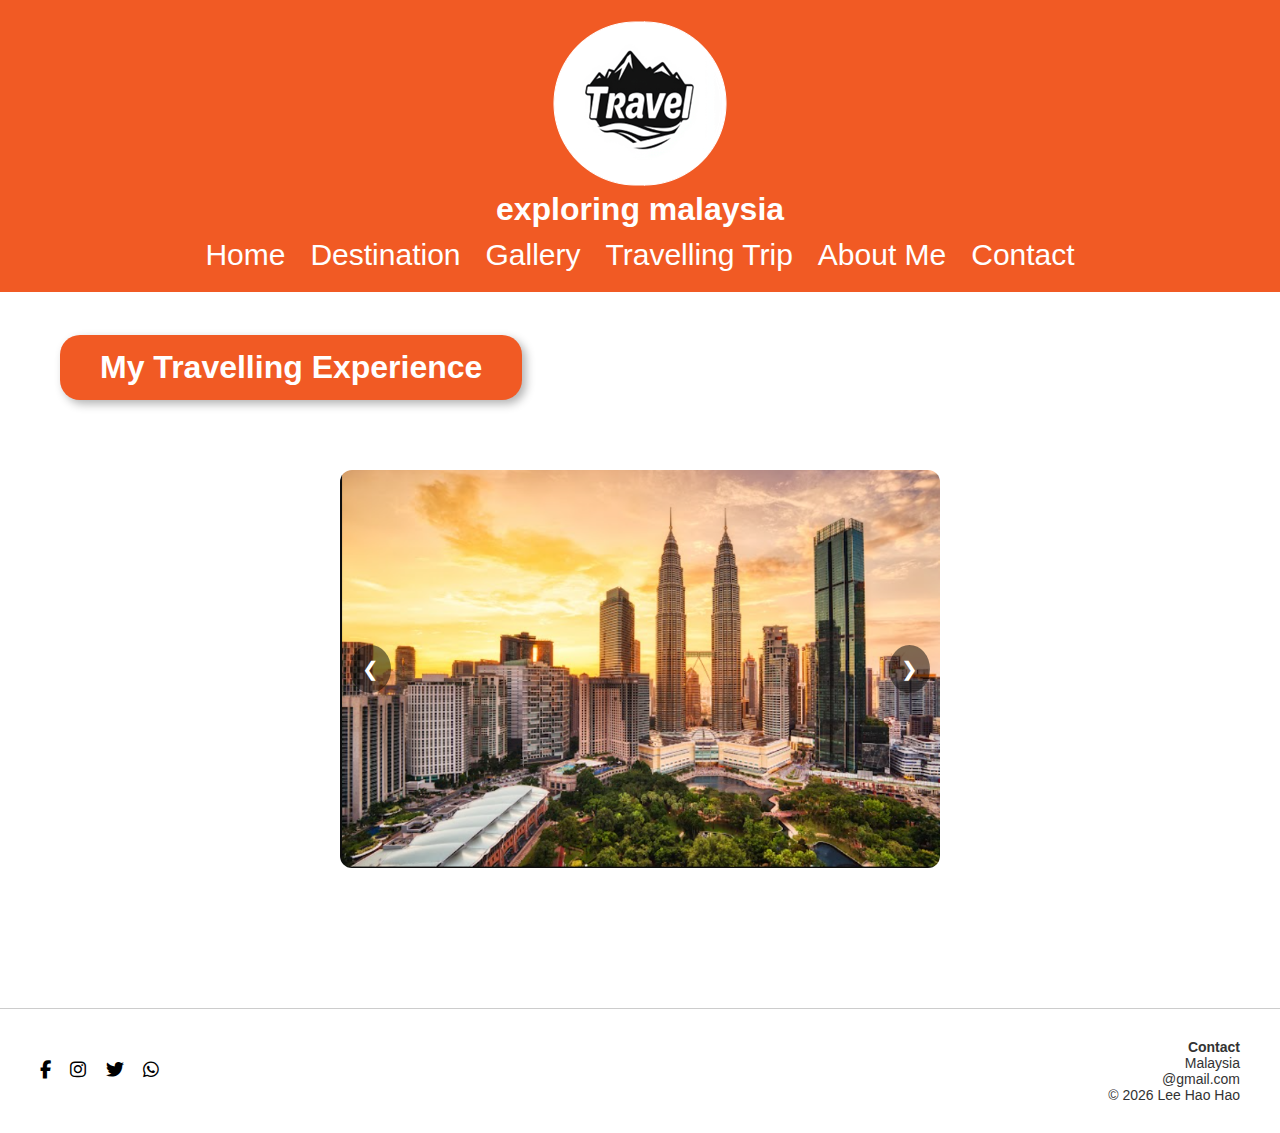
<file: index.html>
<!DOCTYPE html>
<html lang="en">
<head>
  <meta charset="UTF-8" />
    <title>Exploring Malaysia</title>
  <link rel="stylesheet" href="style.css" />
  <!-- Font Awesome for social icons -->
  <link
    rel="stylesheet"
    href="https://cdnjs.cloudflare.com/ajax/libs/font-awesome/6.5.1/css/all.min.css"
  />
</head>
<body>

  <!-- Header -->
  <header class="header">
    <div class="logo">
       <img src="Logo2.png" alt="logo">
      <h1>Exploring Malaysia</h1>
    </div>

    <nav class="nav">
        <a href="index.html">Home</a>
      <a href="Destination.html">Destination</a>
      <a href="Gallery.html">Gallery</a>
      <a href="Travelling trip.html">Travelling Trip</a>
      <a href="About me.html">About Me</a>
      <a href="Contact.html">Contact</a>

    </nav>
  </header>

  <!-- Main Content -->
  <main class="main">
    <section class="intro">
    <h2 class="page-title">My Travelling Experience</h2>
    </section>

    <section class="places">
      
    <div class="slideshow-container">
   
    <img class="slide"src="img1.png">
    <img class="slide"src="img2.png">
    <img class="slide" src="img3.png">
    <img class="slide" src="img4.png">

     <button class="prev" onclick="changeSlide(-1)">❮</button>
    <button class="next" onclick="changeSlide(1)">❯</button>
            </div>
    </section>
  </main>

  <!-- Footer -->
  <footer class="footer">
    <div class="social">
      <i class="fab fa-facebook-f"></i>
      <i class="fab fa-instagram"></i>
      <i class="fab fa-twitter"></i>
      <i class="fab fa-whatsapp"></i>
    </div>

    <div class="contact">
      <p><strong>Contact</strong></p>
      <p>Malaysia</p>
      <p>@gmail.com</p>
      <p>© 2026 Lee Hao Hao</p>
    </div>
  </footer>



  <script src="script.js"></script>
</body>
</html>
</file>
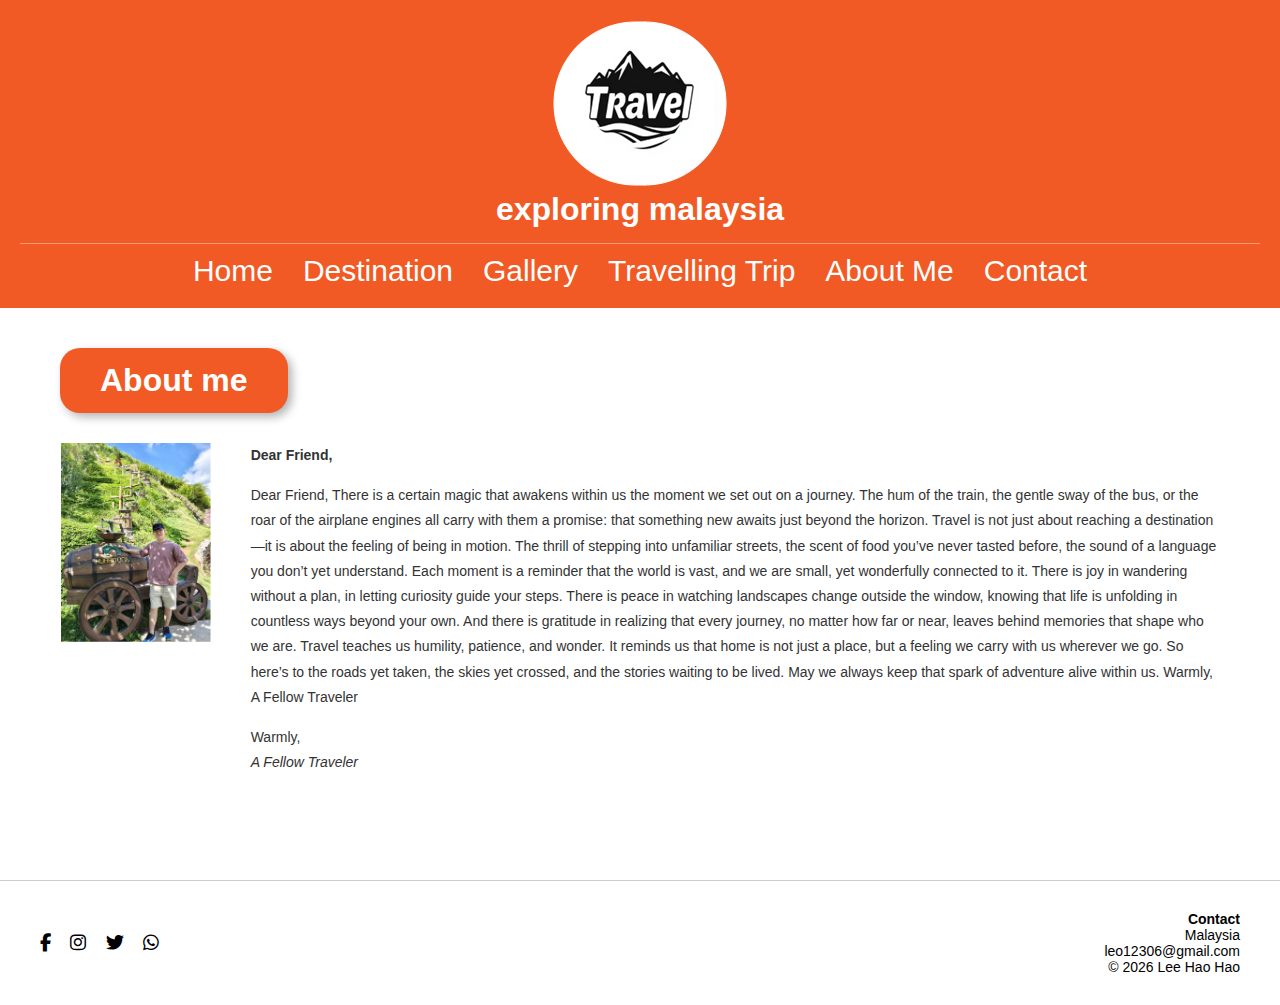
<file: About me.html>
<!DOCTYPE html>
<html lang="en">
<head>
  <meta charset="UTF-8">
  <title>About Me - Exploring Malaysia</title>

  <!-- Font Awesome -->
  <link
    rel="stylesheet"
    href="https://cdnjs.cloudflare.com/ajax/libs/font-awesome/6.5.1/css/all.min.css"
  >

  <link rel="stylesheet" href="style5.css">
</head>
<body>

  <!-- Header -->
  <header class="header">
    <div class="logo">
       <img src="Logo2.png" alt="logo">
      <h1>Exploring Malaysia</h1>
    </div>


    <nav class="nav">
      <a href="index.html">Home</a>
      <a href="Destination.html">Destination</a>
      <a href="Gallery.html">Gallery</a>
      <a href="Travelling trip.html">Travelling Trip</a>
      <a href="About me.html">About Me</a>
      <a href="Contact.html">Contact</a>
    </nav>
  </header>

  <!-- Main -->
  <main class="main">
    <h2 class="page-title">About me</h2>

    <section class="about">
      <div class="about-image">
        <img src="About me.png" alt="Traveler photo">
      </div>

      <div class="about-text">
        <p><strong>Dear Friend,</strong></p>

        <p>
         Dear Friend,
There is a certain magic that awakens within us the moment we set out on a journey. The hum of the train, the gentle sway of the bus, or the roar of the airplane engines all carry with them a promise: that something new awaits just beyond the horizon.
Travel is not just about reaching a destination—it is about the feeling of being in motion. The thrill of stepping into unfamiliar streets, the scent of food you’ve never tasted before, the sound of a language you don’t yet understand. Each moment is a reminder that the world is vast, and we are small, yet wonderfully connected to it.
There is joy in wandering without a plan, in letting curiosity guide your steps. There is peace in watching landscapes change outside the window, knowing that life is unfolding in countless ways beyond your own. And there is gratitude in realizing that every journey, no matter how far or near, leaves behind memories that shape who we are.
Travel teaches us humility, patience, and wonder. It reminds us that home is not just a place, but a feeling we carry with us wherever we go.
So here’s to the roads yet taken, the skies yet crossed, and the stories waiting to be lived. May we always keep that spark of adventure alive within us.
Warmly,
A Fellow Traveler
        </p>

        <p>
          Warmly,<br>
          <em>A Fellow Traveler</em>
        </p>
      </div>
    </section>
  </main>

  <!-- Footer -->
  <footer class="footer">
    <div class="social">
      <i class="fab fa-facebook-f"></i>
      <i class="fab fa-instagram"></i>
      <i class="fab fa-twitter"></i>
      <i class="fab fa-whatsapp"></i>
    </div>

    <div class="contact">
      <p><strong>Contact</strong></p>
      <p>Malaysia</p>
      <p>leo12306@gmail.com</p>
      <p>© 2026 Lee Hao Hao</p>
    </div>
  </footer>

</body>
</html>
</file>
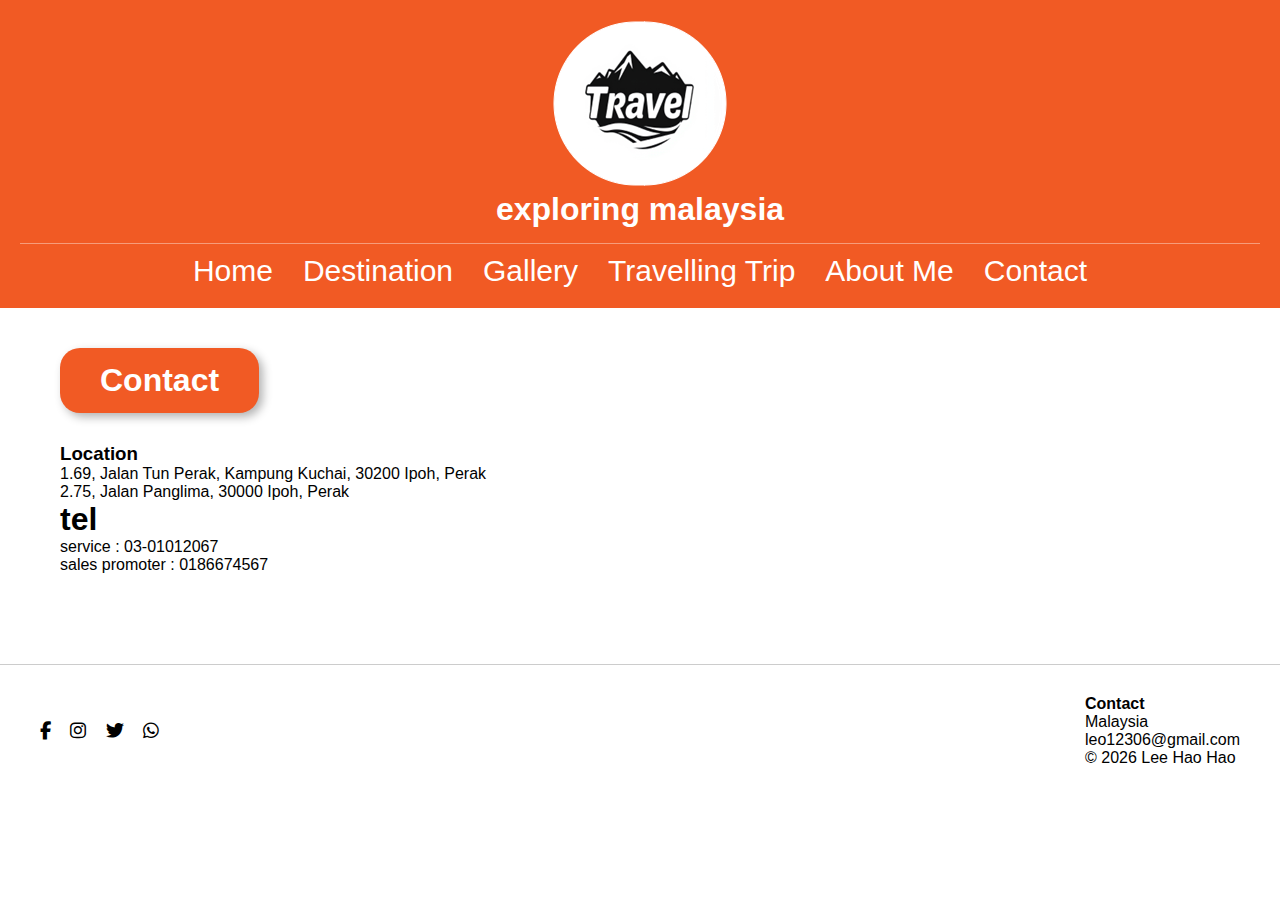
<file: Contact.html>
<!DOCTYPE html>
<html lang="en">
<head>
  <meta charset="UTF-8">
    <title>Contact - Exploring Malaysia</title>

  <!-- Font Awesome -->
  <link
    rel="stylesheet"
    href="https://cdnjs.cloudflare.com/ajax/libs/font-awesome/6.5.1/css/all.min.css"
  >

  <link rel="stylesheet" href="style4.css">
</head>
<body>

 <!-- Header -->
  <header class="header">
    <div class="logo">
       <img src="Logo2.png" alt="logo">
      <h1>Exploring Malaysia</h1>
    </div>

    <nav class="nav">
      <a href="index.html">Home</a>
      <a href="Destination.html">Destination</a>
      <a href="Gallery.html">Gallery</a>
      <a href="Travelling trip.html">Travelling Trip</a>
      <a href="About me.html">About Me</a>
      <a href="Contact.html">Contact</a>

  </header>

  <!-- Main -->
  <main class="main">
    <h2 class="page-title">Contact</h2>

    <section class="contact-info">
      <div class="location">
        <h3>Location</h3>
        <p>1.69, Jalan Tun Perak, Kampung Kuchai, 30200 Ipoh, Perak</p>
        <p>2.75, Jalan Panglima, 30000 Ipoh, Perak</p>
      </div>

      <div class="phone">
        <h3 class="tel-title">tel</h3>
        <p>service : 03-01012067</p>
        <p>sales promoter : 0186674567</p>
      </div>
    </section>
  </main>

  <!-- Footer -->
  <footer class="footer">
    <div class="social">
      <i class="fab fa-facebook-f"></i>
      <i class="fab fa-instagram"></i>
      <i class="fab fa-twitter"></i>
      <i class="fab fa-whatsapp"></i>
    </div>

    <div class="contact-footer">
      <p><strong>Contact</strong></p>
      <p>Malaysia</p>
      <p>leo12306@gmail.com</p>
      <p>© 2026 Lee Hao Hao</p>
    </div>
  </footer>

</body>
</html>
</file>
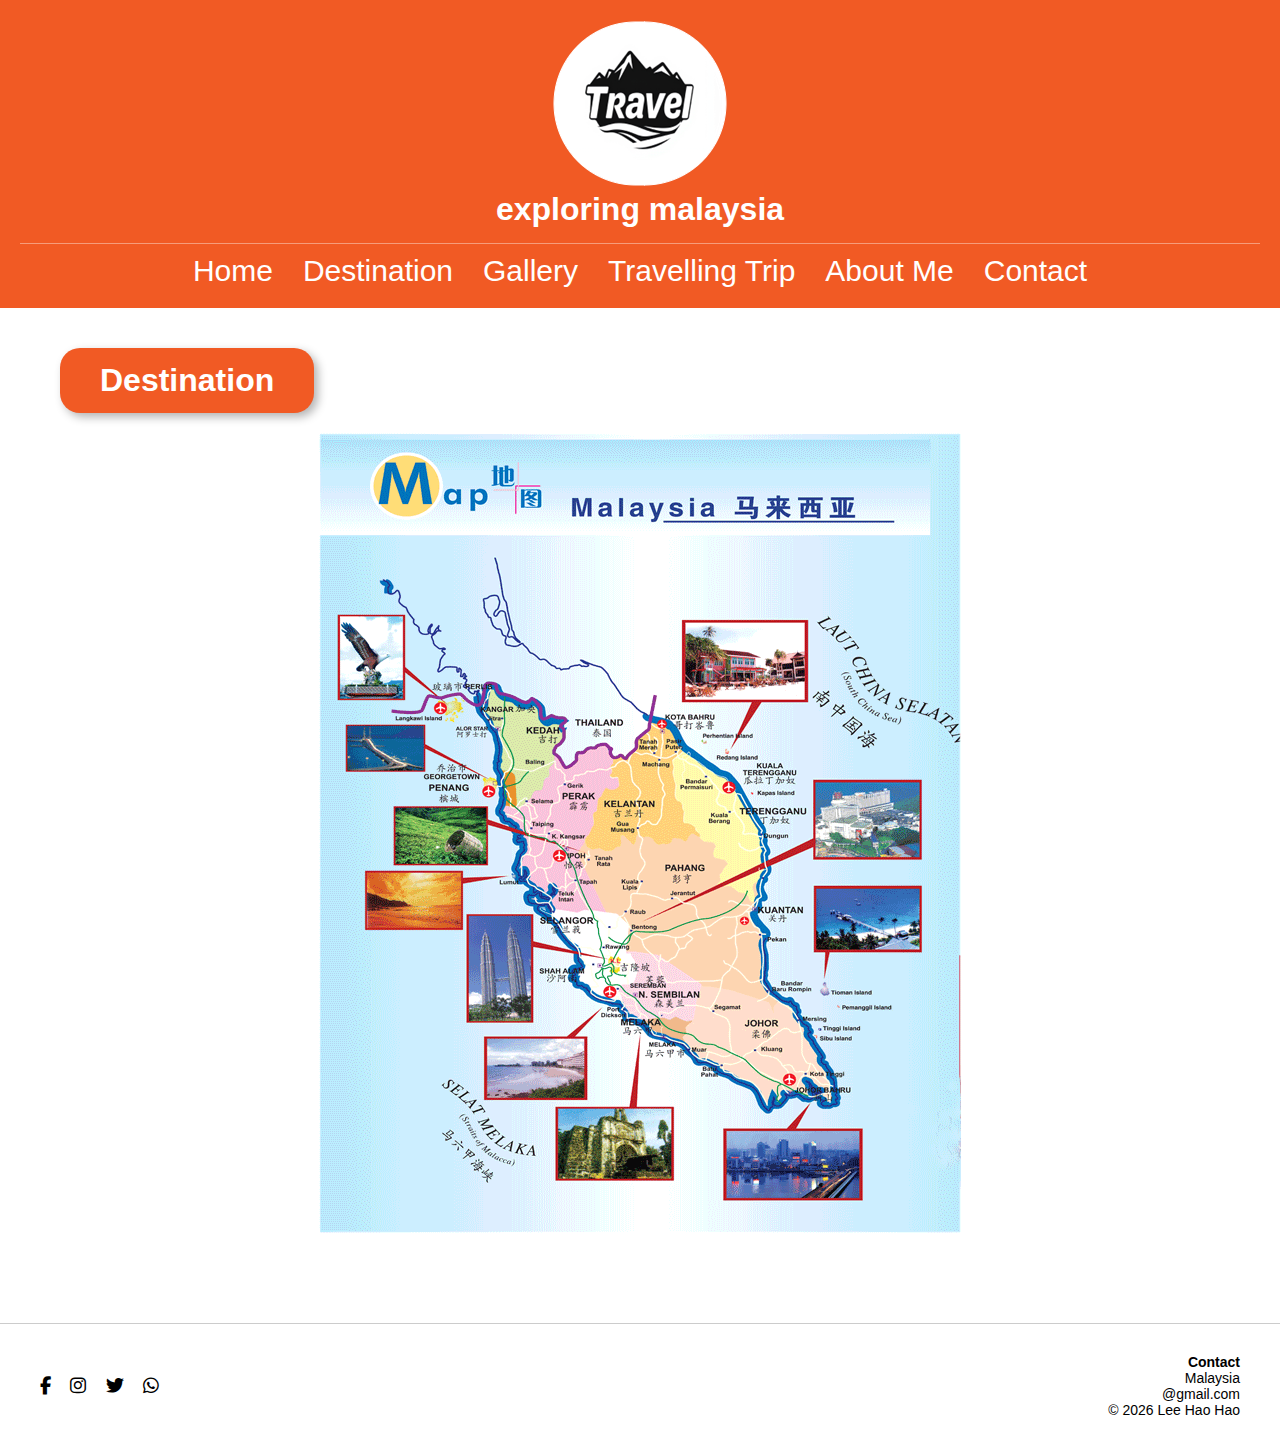
<file: Destination.html>
<!DOCTYPE html>
<html lang="en">
<head>
  <meta charset="UTF-8">
   <title>Destination - Exploring Malaysia</title>

  <!-- Font Awesome for social icons -->
  <link
    rel="stylesheet"
    href="https://cdnjs.cloudflare.com/ajax/libs/font-awesome/6.5.1/css/all.min.css"
  >

  <link rel="stylesheet" href="style3.css">
</head>
<body>

  <!-- Header -->
  <header class="header">

    <div class="header-top">
       <div class="logo">
        <img src="Logo2.png" alt="logo">
      <h1 class="site-title">Exploring Malaysia</h1>

     
      </div>
    </div>
    

    <nav class="nav">
      <a href="index.html">Home</a>
      <a href="Destination.html">Destination</a>
      <a href="Gallery.html">Gallery</a>
      <a href="Travelling trip.html">Travelling Trip</a>
      <a href="About me.html">About Me</a>
      <a href="Contact.html">Contact</a>

    </nav>
  </header>

  <!-- Main -->
  <main class="main">
  <h2 class="page-title">Destination</h2>
    <section class="map-section">
      <img
        src="pic1.gif"
        alt="Malaysia Map"
      >
    </section>
  </main>

  <!-- Footer -->
  <footer class="footer">
    <div class="social">
      <i class="fab fa-facebook-f"></i>
      <i class="fab fa-instagram"></i>
      <i class="fab fa-twitter"></i>
      <i class="fab fa-whatsapp"></i>
    </div>

    <div class="contact">
      <p><strong>Contact</strong></p>
      <p>Malaysia</p>
      <p>@gmail.com</p>
      <p>© 2026 Lee Hao Hao</p>
    </div>
  </footer>

</body>
</html>
</file>
<file: style.css>
* {
  margin: 0;
  padding: 0;
  box-sizing: border-box;
  font-family: Arial, sans-serif;
}

/* Header */
.header {
  background-color: #f15a24;
  color: white;
  padding: 20px;
  text-align: center;
}

.logo h1 {
  text-transform: lowercase;
  margin-bottom: 10px;
}

.nav {
  display: flex;
  justify-content: center;
  gap: 25px;
}

.nav a {
  color: white;
  text-decoration: none;
  font-size: 30px;
}

.nav a:hover {
  text-decoration: underline;
}
.slideshow-container {
  position: relative;
  max-width: 600px;
  margin:40px auto;
  display: flex;
  justify-content: center;
  align-items: center;
}

.slide {
  width: 100%;         /* Full container width */
  display: none;
  border-radius: 12px;
}
}

.slide {
  width: 50%;
  display: none;
}

.prev, .next {
  position: absolute;
  top: 50%;
  transform: translateY(-50%);
  background: rgba(0,0,0,0.5);
  color: white;
  border: none;
  padding: 12px;
  cursor: pointer;
  font-size: 20px;
  border-radius:50%;
}

.prev { left: 10px; }
.next { right: 10px; }



/* Main */
.main {
  padding: 40px;
  background-color: white;
}

.intro {
  margin-bottom: 50px;
  color: #555;
   font-size:50px;
}

.places h3 {
  margin-bottom: 15px;
  color: #333;
  font-size:50px;

}

.image-box {
  width: 250px;
  height: 200px;
  background-color: #e0e0e0;
   margin: 0 auto;
}
.page-title {
  margin-bottom: 30px;
  color: #666;
display: inline-block;        /* allows shape */
  margin-bottom: 20px;

  background-color: #f15a24;    /* ORANGE background */
  color: white;                 /* text color */

  padding: 14px 40px;           /* size of the shape */
  border-radius: 20px;          /* rounded shape */

  font-size: 32px;
  font-weight: bold;

  box-shadow: 4px 4px 10px rgba(0, 0, 0, 0.3); /* shadow */
}
 .main {
  padding: 40px 60px;
  background-color: white;
}




/* Footer */
.footer {
  margin-top: 60px;
  padding: 30px 40px;
  border-top: 1px solid #ccc;
  display: flex;
  justify-content: space-between;
  align-items: center;
}

.social i {
  font-size: 18px;
  margin-right: 15px;
  cursor: pointer;
}

.contact {
  text-align: right;
  font-size: 14px;
  color: #333;
}
</file>
<file: style5.css>
* {
  margin: 0;
  padding: 0;
  box-sizing: border-box;
  font-family: Arial, sans-serif;
}

/* Header */
.header {
  background-color: #f15a24;
  color: white;
  padding: 20px;
  text-align: center;
}

.logo h1 {
  text-transform: lowercase;
  margin-bottom: 10px;
}

/* Navigation */
.nav {
  margin-top: 15px;
  display: flex;
  justify-content: center;
  gap: 30px;
  border-top: 1px solid rgba(255,255,255,0.4);
  padding-top: 10px;
}

.nav a {
  color: white;
  text-decoration: none;
  font-size: 30px;
}

.nav a.active {
  text-decoration: underline;
}

/* Main */
.main {
  padding: 40px 60px;
  background-color: white;
}

.page-title {
  margin-bottom: 30px;
  color: #666;
  display: inline-block;        /* allows shape */
  margin-bottom: 30px;

  background-color: #f15a24;    /* ORANGE background */
  color: white;                 /* text color */

  padding: 14px 40px;           /* size of the shape */
  border-radius: 20px;          /* rounded shape */

  font-size: 32px;
  font-weight: bold;

  box-shadow: 4px 4px 10px rgba(0, 0, 0, 0.3); /* shadow */
}

/* About Section */
.about {
  display: flex;
  gap: 40px;
  align-items: flex-start;
}

.about-image img {
  width: 1200px;
  max-width: 100%;
}

.about-text {
  font-size: 14px;
  line-height: 1.8;
  color: #333;
}

.about-text p {
  margin-bottom: 15px;
}

/* Footer */
.footer {
  margin-top: 50px;
  padding: 30px 40px;
  border-top: 1px solid #ccc;
  display: flex;
  justify-content: space-between;
  align-items: center;
}

.social i {
  font-size: 18px;
  margin-right: 15px;
  cursor: pointer;
}

.contact {
  text-align: right;
  font-size: 14px;
}
</file>
<file: style4.css>
* {
  margin: 0;
  padding: 0;
  box-sizing: border-box;
  font-family: Arial, sans-serif;
}

/* ================= HEADER ================= */
.header {
  background-color: #f15a24;
  color: white;
  padding: 20px;
  text-align: center;
}

.logo h1 {
  text-transform: lowercase;
  margin-bottom: 10px;
}

/* ================= NAVIGATION ================= */

.nav {
  margin-top: 15px;
  display: flex;
  justify-content: center;
  gap: 30px;
  border-top: 1px solid rgba(255, 255, 255, 0.4);
  padding-top: 10px;
}

.nav a {
  color: white;
  text-decoration: none;
  font-size: 30px;
}

.nav a.active {
  text-decoration: underline;
}

/* ================= MAIN ================= */

.main {
  padding: 40px 60px;
  background-color: white;
}

.page-title {
  margin-bottom: 30px;
  color: #666;
  display: inline-block;        /* allows shape */
  margin-bottom: 30px;

  background-color: #f15a24;    /* ORANGE background */
  color: white;                 /* text color */

  padding: 14px 40px;           /* size of the shape */
  border-radius: 20px;          /* rounded shape */

  font-size: 32px;
  font-weight: bold;

  box-shadow: 4px 4px 10px rgba(0, 0, 0, 0.3); /* shadow */
}

/* ================= TRIP SECTION (FLEXBOX) ================= */

.trip-flex {
  display: flex;
  flex-wrap: wrap;
  gap: 30px;
}

.trip-card {
  flex: 1 1 48%;
  position: relative;
  overflow: hidden;
}

.trip-card img {
  width: 100%;
  display: block;
}

/* Overlay text */
.overlay {
  position: absolute;
  bottom: 15px;
  left: 15px;
  color: white;
  font-size: 18px;
  background: rgba(0, 0, 0, 0.5);
  padding: 8px 12px;
  border-radius: 4px;
}

/* ================= GALLERY (FLEXBOX) ================= */

.gallery {
  display: flex;
  flex-wrap: wrap;
  gap: 30px;
  align-items: flex-start;
}

.gallery-item {
  flex: 0 0 40%;
}

.gallery-item img {
  width: 100%;
  display: block;
}

.gallery-item h4 {
  margin-top: 10px;
  font-size: 14px;
}

.gallery-text {
  flex: 0 0 55%;
  font-size: 14px;
  line-height: 1.6;
  color: #333;
}

.gallery-text h4 {
  margin-bottom: 10px;
}
.tel-title
{
  font-size: 32px;
  color:black ;
}
/* ================= FOOTER ================= */

.footer {
  margin-top: 50px;
  padding: 30px 40px;
  border-top: 1px solid #ccc;
  display: flex;
  justify-content: space-between;
  align-items: center;
}

.social i {
  font-size: 18px;
  margin-right: 15px;
  cursor: pointer;
}

.contact {
  text-align: right;
  font-size: 14px;
}

/* ================= RESPONSIVE ================= */

@media (max-width: 768px) {

  .main {
    padding: 30px 20px;
  }

  .trip-card {
    flex: 1 1 100%;
  }

  .gallery {
    flex-direction: column;
  }

  .gallery-item,
  .gallery-text {
    flex: 100%;
  }

  .footer {
    flex-direction: column;
    gap: 20px;
    text-align: center;
  }

  .contact {
    text-align: center;
  }
}
</file>
<file: style3.css>
* {
  margin: 0;
  padding: 0;
  box-sizing: border-box;
  font-family: Arial, sans-serif;
}

/* ================= HEADER ================= */

.header {
  background-color: #f15a24;
  color: white;
  padding: 20px;
  text-align: center;
}

.logo h1 {
  text-transform: lowercase;
  margin-bottom: 10px;
}

/* ================= NAVIGATION ================= */

.nav {
  margin-top: 15px;
  display: flex;
  justify-content: center;
  gap: 30px;
  border-top: 1px solid rgba(255, 255, 255, 0.4);
  padding-top: 10px;
}

.nav a {
  color: white;
  text-decoration: none;
  font-size: 30px;
}

.nav a:hover {
  text-decoration: underline;
}

/* ================= MAIN ================= */

.page-title {
  margin-bottom: 30px;
  color: #666;

  display: inline-block;        /* allows shape */
  margin-bottom: 20px;

  background-color: #f15a24;    /* ORANGE background */
  color: white;                 /* text color */

  padding: 14px 40px;           /* size of the shape */
  border-radius: 20px;          /* rounded shape */

  font-size: 32px;
  font-weight: bold;

  box-shadow: 4px 4px 10px rgba(0, 0, 0, 0.3); /* shadow */
}
 .main {
  padding: 40px 60px;
  background-color: white;
}

/* Map Section */
.map-section {
  display: flex;
  justify-content: center;
}

.map-section img {
  max-width: 100%;
  height: auto;
}

/* ================= GALLERY (IF USED) ================= */

.gallery {
  display: flex;
  flex-wrap: wrap;
  gap: 30px;
  align-items: flex-start;
}

.gallery-item {
  flex: 0 0 40%;
}

.gallery-item img {
  width: 100%;
  display: block;
}

.gallery-item h4 {
  margin-top: 10px;
  font-size: 14px;
}

.gallery-text {
  flex: 0 0 55%;
  font-size: 14px;
  line-height: 1.6;
  color: #333;
}

.gallery-text h4 {
  margin-bottom: 10px;
}

/* ================= FOOTER ================= */

.footer {
  margin-top: 50px;
  padding: 30px 40px;
  border-top: 1px solid #ccc;
  display: flex;
  justify-content: space-between;
  align-items: center;
  background-color: #fff;
}

/* Social icons */
.social i {
  font-size: 18px;
  margin-right: 15px;
  cursor: pointer;
}

.social i:hover {
  color: #f15a24;
}

/* Contact info */
.contact {
  text-align: right;
  font-size: 14px;
}

/* ================= RESPONSIVE ================= */

@media (max-width: 768px) {

  .header-top {
    flex-direction: column;
    gap: 15px;
  }

  .main {
    padding: 30px 20px;
  }

  .nav {
    flex-wrap: wrap;
    gap: 15px;
  }

  .gallery {
    flex-direction: column;
  }

  .gallery-item,
  .gallery-text {
    flex: 100%;
  }

  .footer {
    flex-direction: column;
    gap: 20px;
    text-align: center;
  }

  .contact {
    text-align: center;
  }
}
</file>
